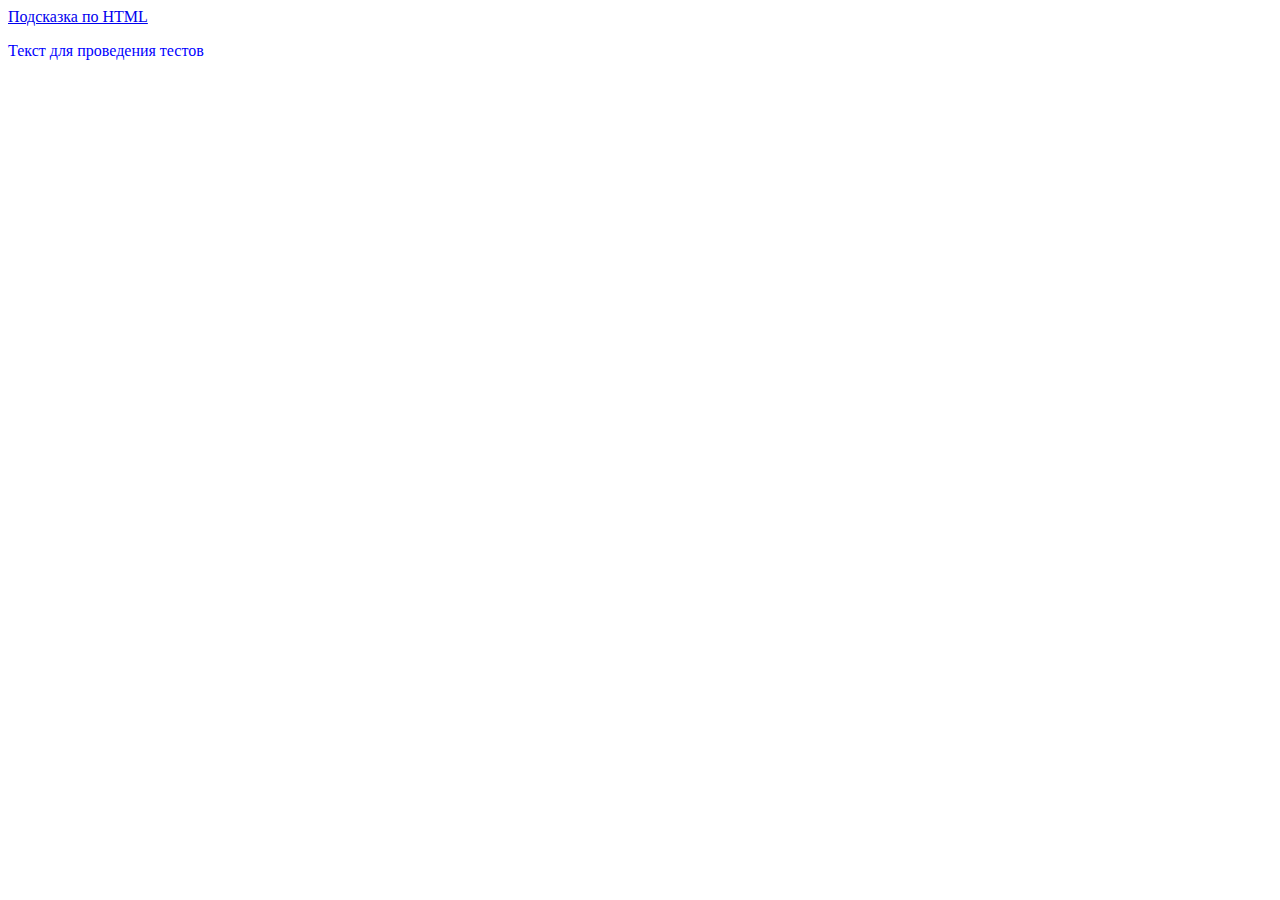
<file: Index.html>
<!DOCTYPE html>
<html>
  <head>
    <meta charset="utf-8">
    <meta name="author" content="Andrey">
    <meta name="description" content="Test">
    <meta name="keywords" content="Ключевые слова">

    <!--Подлючение CSS, пишется в хедере-->
    <link rel="stylesheet" href="css/main.css">

    <title>Главная</title>
  </head>

  <body>
    <a href="Basic.html" title="Базовое обучение HTML" target="_blank">Подсказка по HTML</a><br>

    <p class="main-text">Текст для проведения тестов</p>
  </body>
</html>
</file>
<file: css/main.css>
body {
  color: rgb(184, 70, 174);
}

.main-text {
  color: blue;
}

.main-text:hover {
  color: chartreuse;
  text-decoration: underline;
  cursor: wait;
}

.main-text:active {
  text-decoration: line-through;
}
</file>
